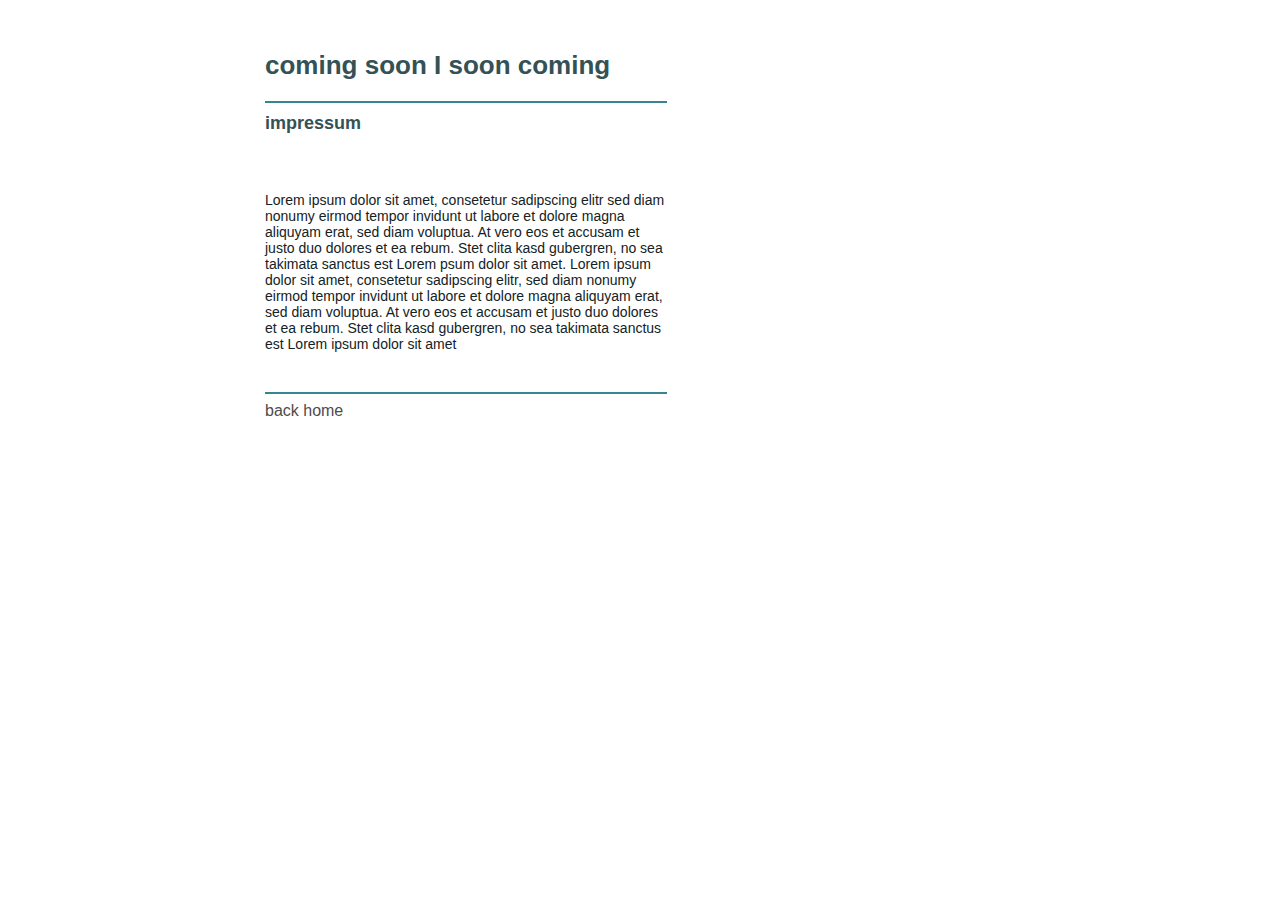
<file: impres.html>
<!DOCTYPE html PUBLIC "-//W3C//DTD XHTML 1.0 Transitional//EN" "http://www.w3.org/TR/xhtml1/DTD/xhtml1-transitional.dtd">
<html xmlns="http://www.w3.org/1999/xhtml">
<head>
<meta http-equiv="Content-Type" content="text/html; charset=utf-8" />
<title>coming soon I soon coming</title>
<link href="style.css" rel="stylesheet"/>
</head>

<body>
<div class="frame1" >
<a href="index.html">
<h1>coming soon I soon coming</h1></a>
<hr width="400px"; color="#37858e"; align="left" />
<h2>impressum</h2>


<br>


<text1> 
Lorem ipsum dolor sit amet,  
consetetur sadipscing elitr 
sed diam nonumy eirmod tempor 
invidunt ut labore et dolore  
magna aliquyam erat, sed diam 
voluptua. 
At vero eos et accusam et justo 
duo dolores et ea rebum. 
Stet clita kasd gubergren, no sea 
takimata sanctus est Lorem psum 
dolor sit amet. Lorem ipsum dolor 
sit amet, consetetur sadipscing 
elitr, sed diam nonumy eirmod 
tempor invidunt ut labore et dolore 
magna aliquyam erat, sed diam voluptua. 
At vero eos et accusam et justo duo 
dolores et ea rebum. Stet clita kasd 
gubergren, no sea takimata sanctus 
est Lorem ipsum dolor sit amet

</text1> 
 

<hr style="margin-top:40px"; width="400px"; color="#37858e"; align="left" />

<a href="index.html"> back home </a>
</div>


</body>
</html>
</file>
<file: style.css>
body {font-family:Arial, Helvetica, sans-serif; margin:50px auto 50px 50px}

.frame1 {width:800px; margin:0 auto}


li {list-style:none; margin:0; padding:0;}

ul {padding:0}

h1 {font-size:26px; margin-bottom:20px;margin-top: 10px;color:#345256;}
a:hover {color:#dabf08;}
h2 {font-size:18px; margin-bottom:40px;margin-top: 10px;color:#345256;}

text1 {font-size:14px;color:#132224;display: block;width:400px}

.abc { margin-top:60px;}

a { text-decoration:none; color:#4e4b4b; display: block;}

img {margin-bottom:15px}

.qq {margin:0px}

td {vertical-align:top}

a:hover {color:#dabf08;}




::-moz-selection { color: white;  background: black; }
::selection      { color: white;  background: black;  } 

/* draw selected text in a paragraph white on black */
p::-moz-selection { color: white;  background: black; }
p::selection      { color: white;  background: black; }
</file>
